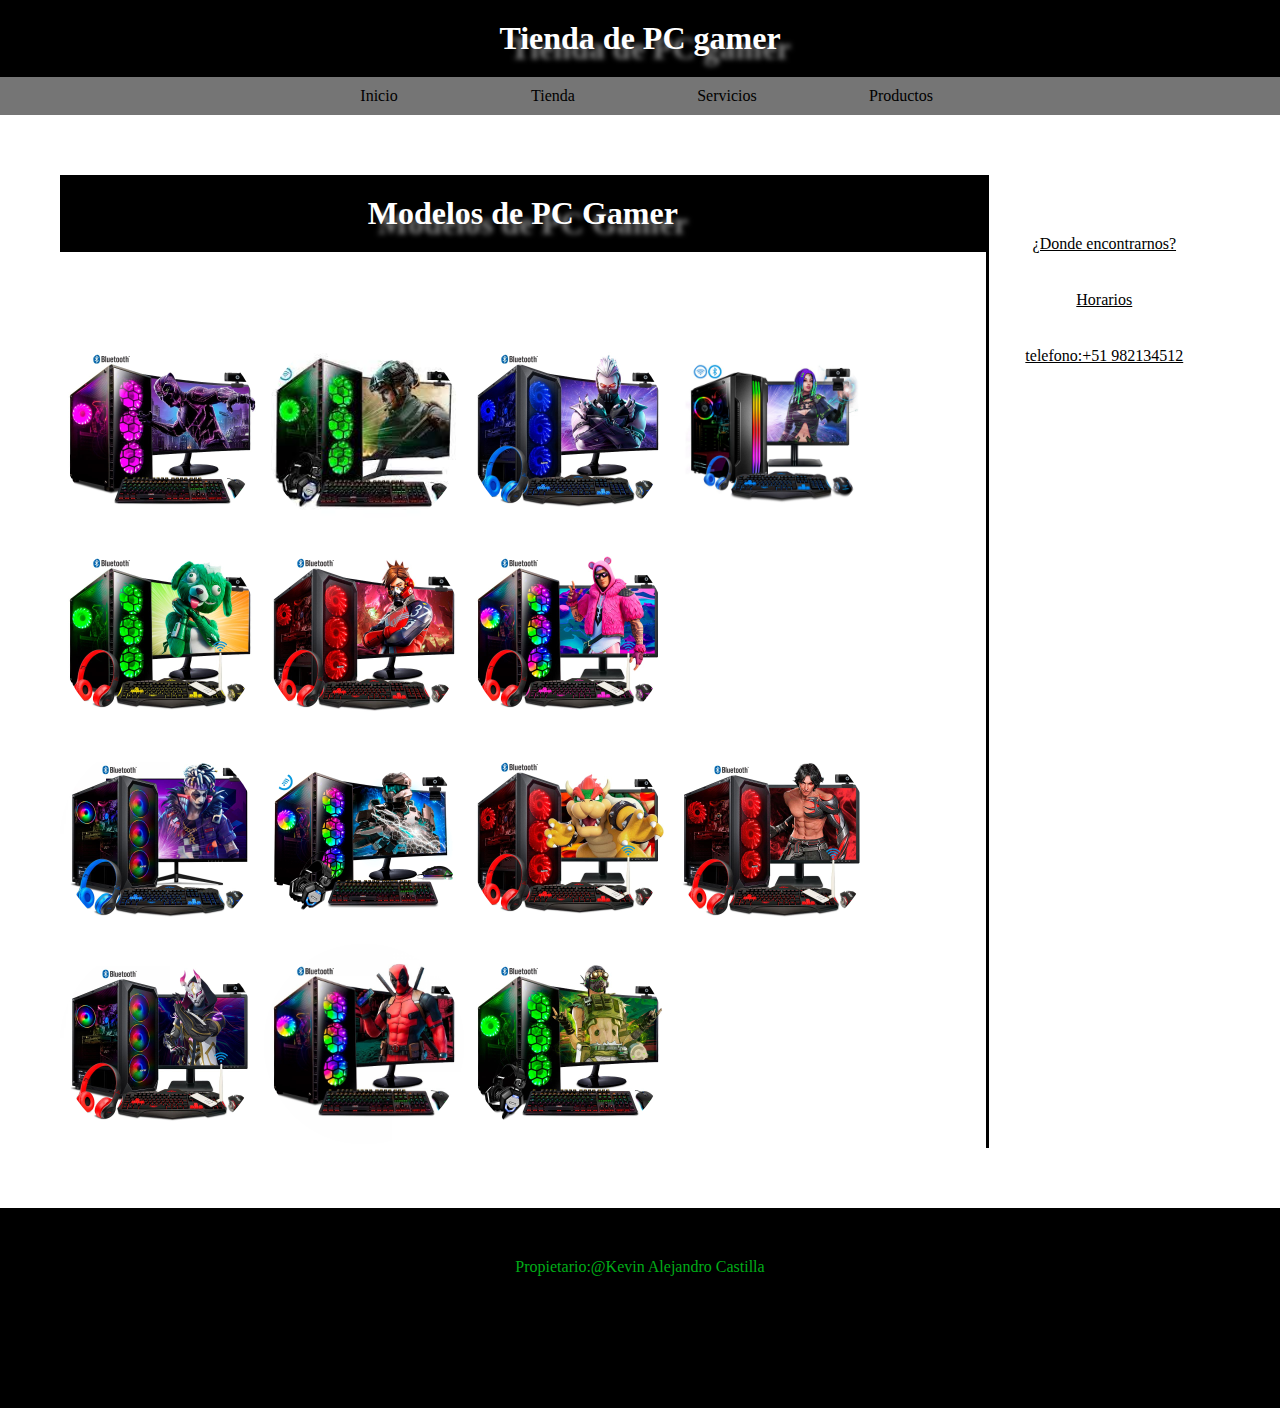
<file: Examen/productos.html>
<!DOCTYPE html>
<html lang="es">
<head>
<meta charset="UTF-8">
<meta name="viewport" content="width=device-width, initial-scale=1.0">
<title>pagina web</title>
<link rel="stylesheet" href="dw_style.css">
</head>
<body>
<header>
<h1>Tienda de PC gamer</h1>
</header>
<nav>
<ul>
<li><a href="index.html">Inicio</a></li>
<li><a href="tienda.html">Tienda</a></li>
<li><a href="servicios.html">Servicios</a></li>
<li><a href="productos.html">Productos</a></li>
</ul>
</nav>
<main class="contenido">
<section class="secciones">

    <h1>Modelos de PC Gamer</h1>

    <article class="articulos">
        <section>
            <div>
                <h2></h2>
                
                <p></p>
                
            </div>
        
            <div>
                
            </div>
        </section>
    </article>

<div>
<img src="img/pcgamer.jpg" alt="productos">
<img src="img/pc1.jpg" alt="productos">
<img src="img/pc2.jpg" alt="productos">
<img src="img/pc3.jpg" alt="productos">
<img src="img/pc4.jpg" alt="productos">
<img src="img/pc5.jpg" alt="productos">
<img src="img/pc6.jpg" alt="productos">
</div><div>
<img src="img/pc7.jpg" alt="tienda">
<img src="img/pc8.jpg" alt="tienda">
<img src="img/pc10.jpg" alt="tienda">
<img src="img/pc11.jpg" alt="tienda">
<img src="img/pc12.jpg" alt="tienda">
<img src="img/pc13.jpg" alt="productos">
<img src="img/pc9.jpg" alt="productos">
</div>
</article>
</section>
<aside class="menu-secundario">
    <a href="">¿Donde encontrarnos?</a>
    <br>
    <a href="">Horarios</a>
    <br>
    <a href="">telefono:+51 982134512</a>
</aside>
</main>
<footer>
<p>Propietario:@Kevin Alejandro Castilla</p>
</footer>
</body>
</html>
</file>
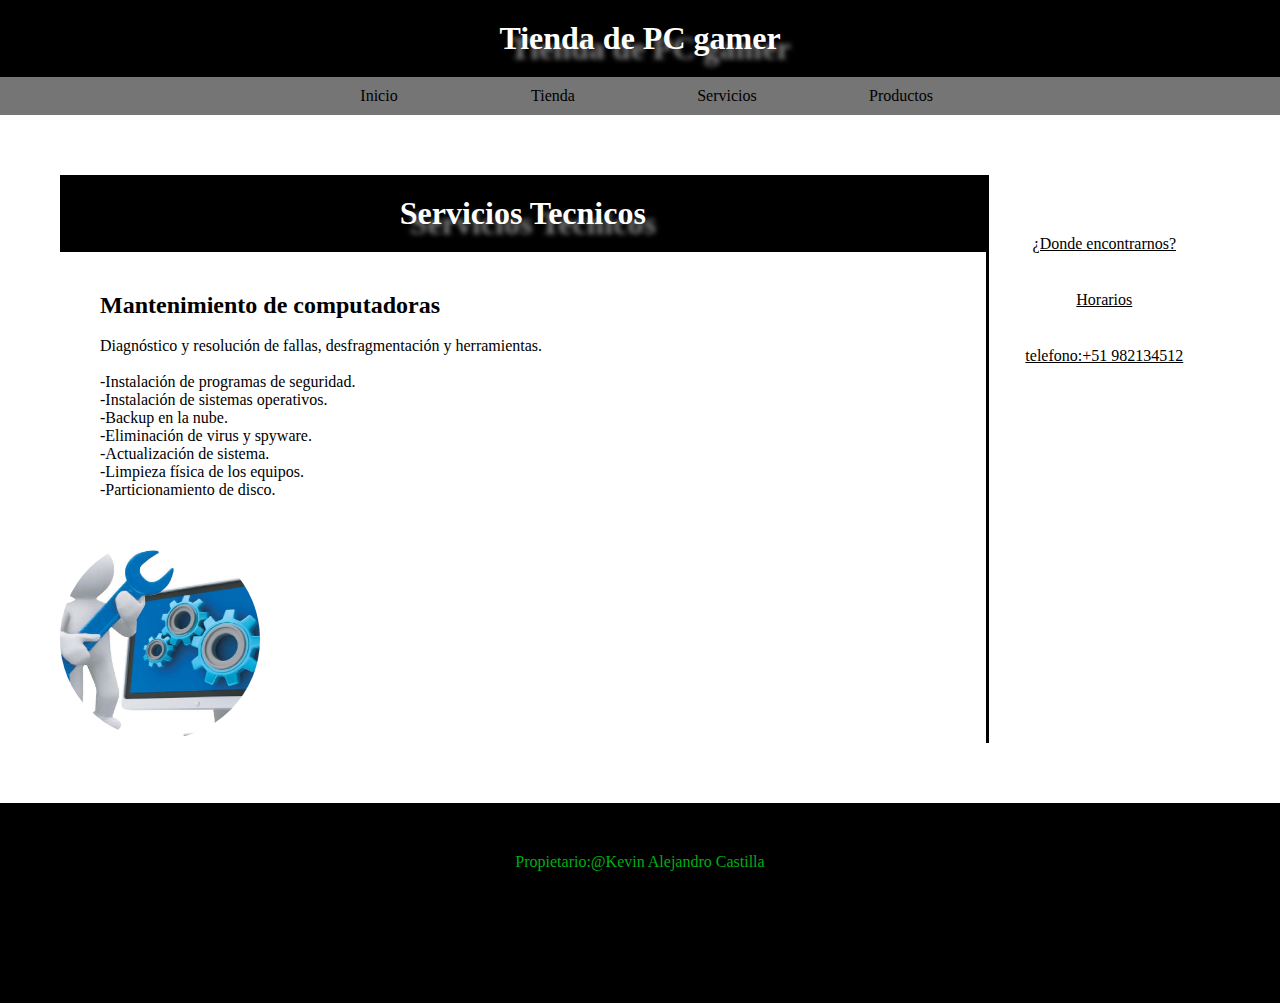
<file: Examen/servicios.html>
<!DOCTYPE html>
<html lang="es">
<head>
<meta charset="UTF-8">
<meta name="viewport" content="width=device-width, initial-scale=1.0">
<title>pagina web</title>
<link rel="stylesheet" href="dw_style.css">
</head>
<body>
<header>
<h1>Tienda de PC gamer</h1>
</header>
<nav>
<ul>
<li><a href="index.html">Inicio</a></li>
<li><a href="tienda.html">Tienda</a></li>
<li><a href="servicios.html">Servicios</a></li>
<li><a href="productos.html">Productos</a></li>
</ul>
</nav>
<main class="contenido">
<section class="secciones">

    <h1>Servicios Tecnicos</h1>

    <article class="articulos">
        <section>
            <div>
                <h2>Mantenimiento de computadoras</h2>
                <br>
                <p>Diagnóstico y resolución de fallas, desfragmentación y herramientas.
                    <br>
                    <br>-Instalación de programas de seguridad.
                    <br>-Instalación de sistemas operativos.
                    <br>-Backup en la nube.
                    <br>-Eliminación de virus y spyware.
                    <br>-Actualización de sistema.
                    <br>-Limpieza física de los equipos. 
                    <br>-Particionamiento de disco.</p>
                
            </div>
        
            <div>
                
            </div>
        </section>
    </article>

<div>
<img src="img/reparaa.jpg" alt="servicios">
</div>
</article>
</section>
<aside class="menu-secundario">
<a href="">¿Donde encontrarnos?</a>
<br>
<a href="">Horarios</a>
<br>
<a href="">telefono:+51 982134512</a>
</aside>
</main>
<footer>
<p>Propietario:@Kevin Alejandro Castilla</p>
</footer>
</body>
</html>
</file>
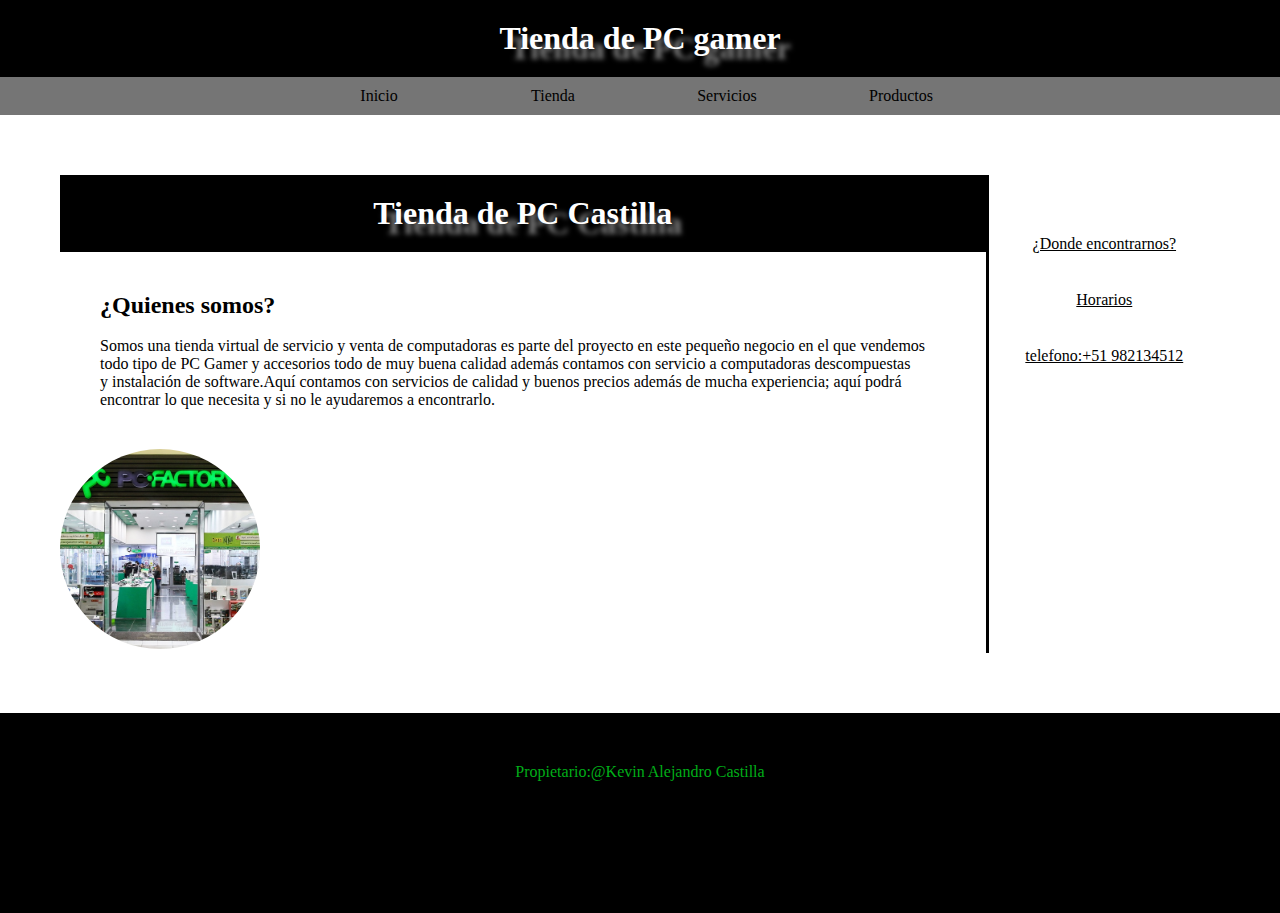
<file: Examen/tienda.html>
<!DOCTYPE html>
<html lang="es">
<head>
<meta charset="UTF-8">
<meta name="viewport" content="width=device-width, initial-scale=1.0">
<title>pagina web</title>
<link rel="stylesheet" href="dw_style.css">
</head>
<body>
<header>
<h1>Tienda de PC gamer</h1>
</header>
<nav>
<ul>
<li><a href="index.html">Inicio</a></li>
<li><a href="tienda.html">Tienda</a></li>
<li><a href="servicios.html">Servicios</a></li>
<li><a href="productos.html">Productos</a></li>
</ul>
</nav>
<main class="contenido">
<section class="secciones">

    <h1>Tienda de PC Castilla</h1>

    <article class="articulos">
        <section>
            <div>
                <h2>¿Quienes somos?</h2>
                <br>
                <p>Somos una tienda virtual de servicio y venta de computadoras es parte del proyecto
                     en este pequeño negocio en el que vendemos<br> todo tipo de
                      PC Gamer y accesorios todo de muy buena calidad además contamos con servicio
                       a computadoras descompuestas<br> y instalación de software.Aquí contamos con
                        servicios de calidad y buenos precios además de mucha experiencia; aquí
                         podrá<br> encontrar lo que necesita y si no le ayudaremos a encontrarlo.</p>
                
            </div>
        
            <div>
                
            </div>
        </section>
    </article>

<div>
<img src="img/TIENDA.jpg" alt="tienda">
</div>
</article>
</section>
<aside class="menu-secundario">
    <a href="">¿Donde encontrarnos?</a>
    <br>
    <a href="">Horarios</a>
    <br>
    <a href="">telefono:+51 982134512</a>
</aside>
</main>
<footer>
<p>Propietario:@Kevin Alejandro Castilla</p>
</footer>
</body>
</html>
</file>
<file: Examen/dw_style.css>
*{
    margin: 0;
    padding: 0;
    }
    h1{
    text-align: center;
    background-color: black;
    color: white;
    padding: 20px;
    text-shadow: 10px 10px 5px gray;
    }
    nav ul{
    background-color: #757575;
    width: 100%;
list-style-type: none;
text-align: center;
}
nav ul li{
display: inline-flex;
}
nav ul li a{
text-decoration: none;
color: rgb(0, 0, 0);
padding: 10px;
width: 150px;
}
nav ul a:hover {
background-color: rgb(1, 170, 24);
color: rgb(1, 170, 24);
}
img{
width: 200px;
height: 200px;
border-radius: 50%;
object-fit:cover;
}
.contenido{
display: flex;
margin: 60px;
}
.secciones{
width: 80%;
border-right:3px solid black;
}
.articulos{
display: flex;
align-items: center;
padding: 40px;
}
.menu-secundario{
width: 20%;
margin-top: 60px;
}
.menu-secundario a{
display: block;
text-align: center;
color: black;
margin-bottom: 20px;
}
footer{
width: 100%;
height: 200px;
background-color:black;
color: rgb(1, 173, 24);
margin-top: 40px;
}
footer p{
text-align: center;
padding: 50px;
}
</file>
